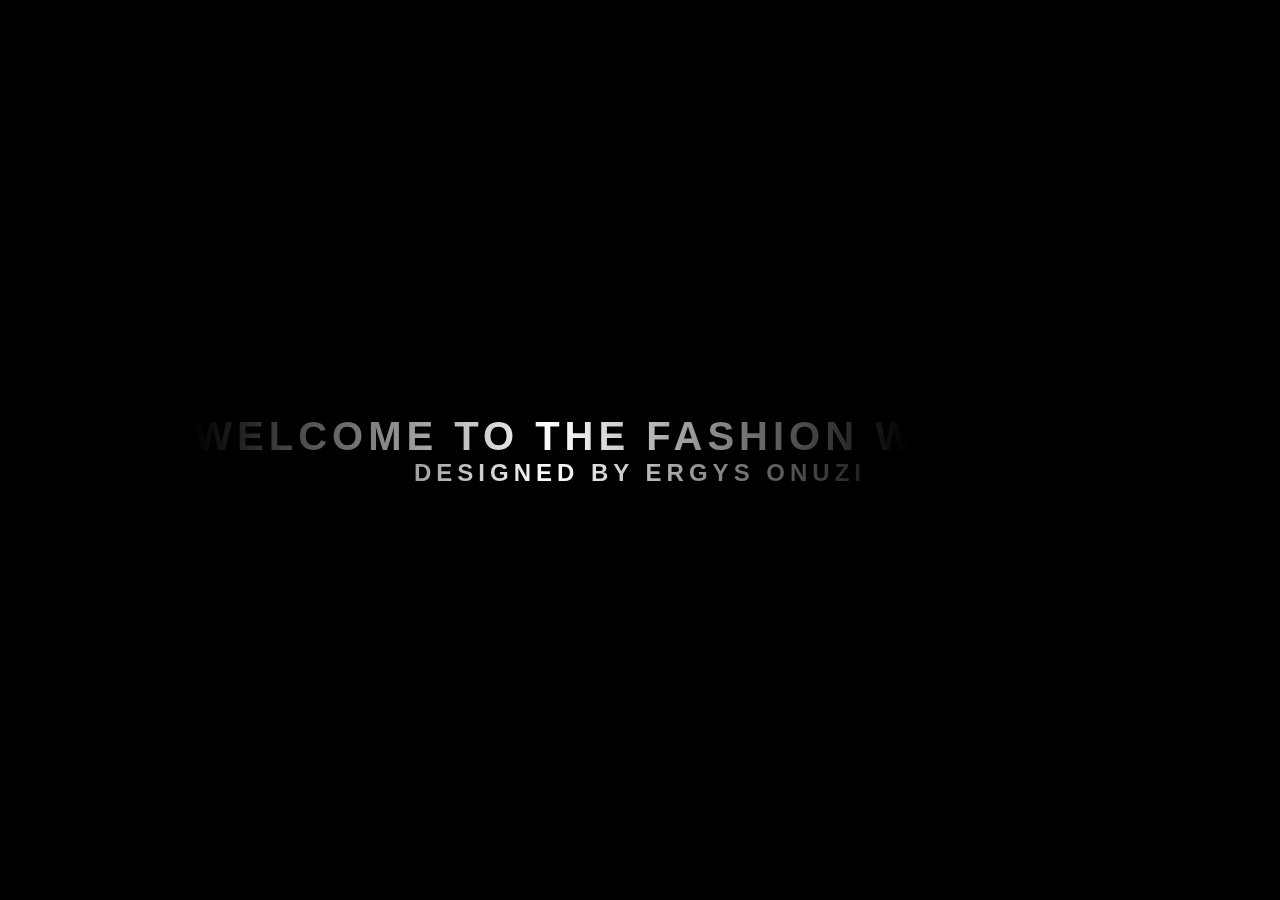
<file: index.html>
<html>
    <head>
        <script>  setTimeout(function(){
            window.location.href = 'home.html';
         }, 5000);</script>
        <style>
        * {
  margin: 0;
  padding: 0;
}
body {
  display: flex;
  justify-content: center;
  align-items: center;
  min-height: 100vh;
  background: #000;
}
a {
  text-decoration: none;
  color: inherit;
  font-size: 24px;
}

p {
  font-weight: 700;
  text-align: center;
  font-size: 40px;
  font-family: Hack, sans-serif;
  text-transform: uppercase;
  background: linear-gradient(90deg, #000, #fff, #000);
  letter-spacing: 5px;
  -webkit-background-clip: text;
  background-clip: text;
  -webkit-text-fill-color: transparent;
  background-repeat: no-repeat;
  background-size: 80%;
  animation: shine 5s linear infinite;
  position: relative;
}

@keyframes shine {
  0% {
    background-position-x: -500%;
  }
  100% {
    background-position-x: 500%;
  }
}
        </style>
    </head>
    <body>
        <p>Welcome to The Fashion World : <br><a href="https://fashion-projecttt.netlify.app/">Designed by Ergys Onuzi</a></p>

    </body>
</html>
</file>
